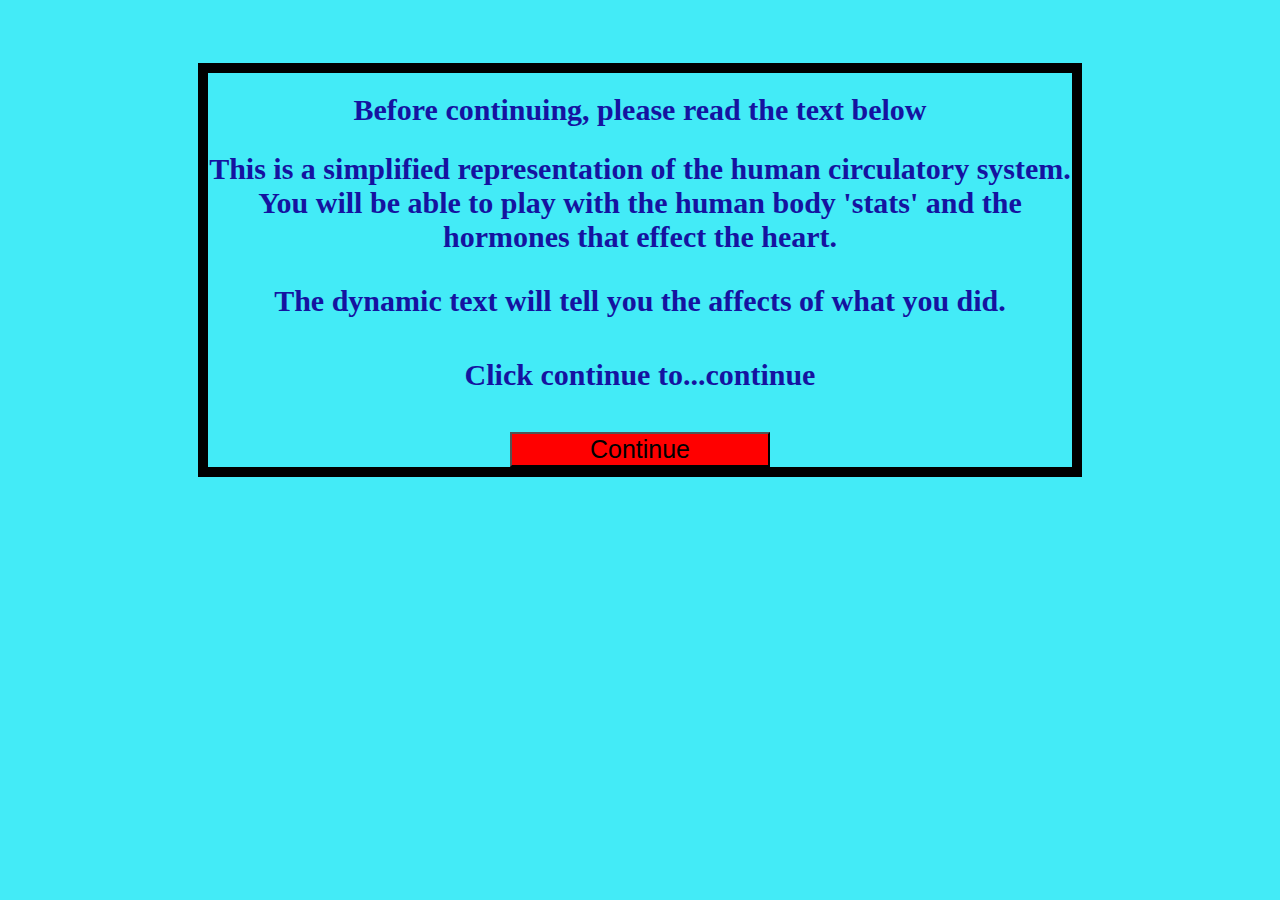
<file: index.html>
<!DOCTYPE html>
<html lang="en">
<head>
    <meta charset="UTF-8">
    <meta http-equiv="X-UA-Compatible" content="IE=edge">
    <meta name="viewport" content="width=device-width, initial-scale=1.0">
    <title>Human Circulatory System - Fun Animations</title>
    <link rel="stylesheet" href="index.css">
</head>
<body>
    <div class="boxed">

        <h1>Before continuing, please read the text below</h1>
        <h2>This is a simplified representation of the human circulatory system. You will be able to play with the human body 'stats' and the hormones that effect the heart.</h2>
        <h3>The dynamic text will tell you the affects of what you did.</h3>
        <h4>Click continue to...continue</h4>
        <button id="continue">Continue</button>

    </div>
    
    <script src="index.js"></script>
</body>
</html>
</file>
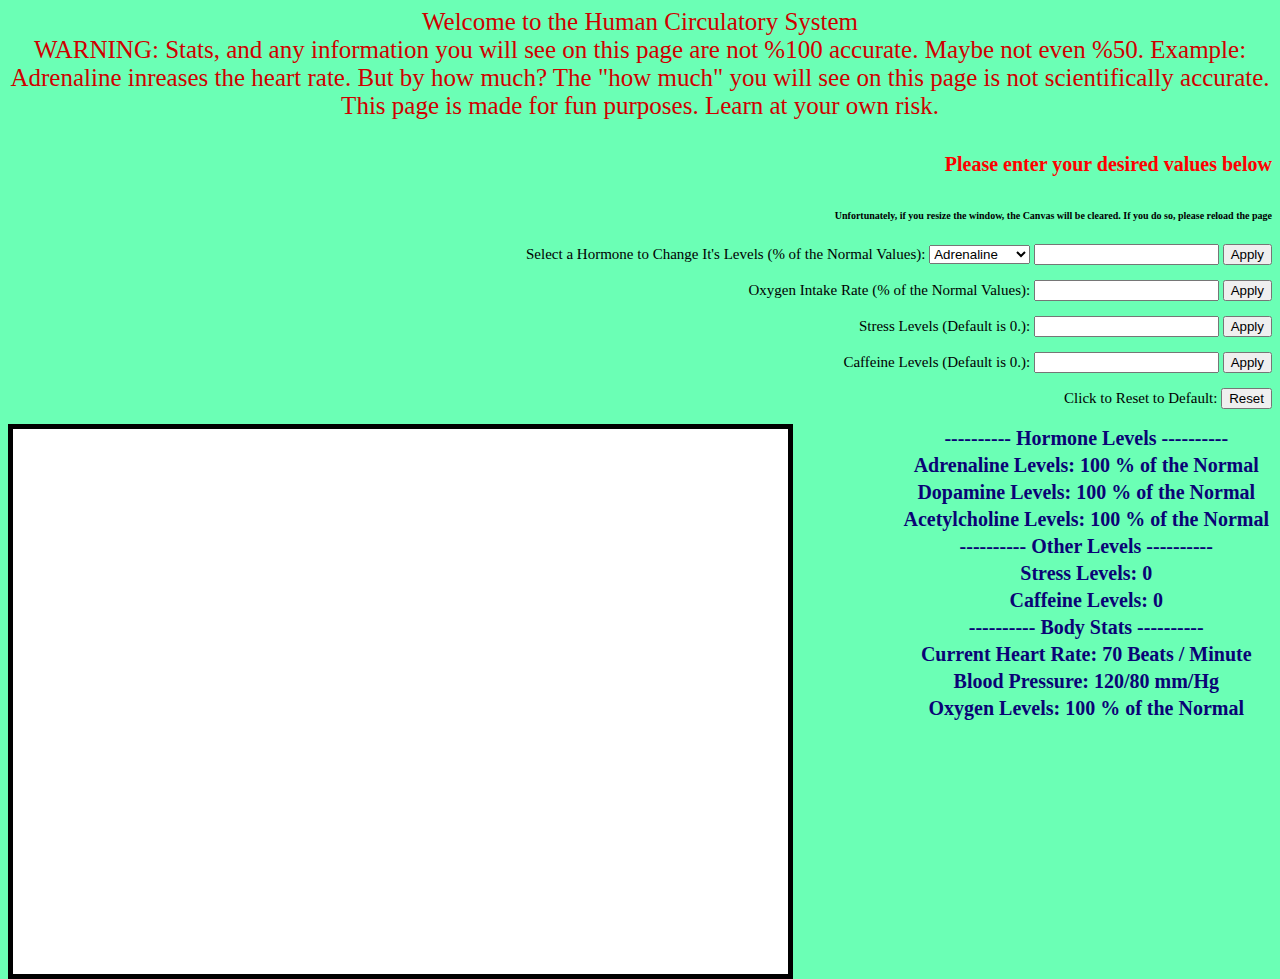
<file: simulation.html>
<!DOCTYPE html>
<html lang="en">
<head>
    <meta charset="UTF-8">
    <meta http-equiv="X-UA-Compatible" content="IE=edge">
    <meta name="viewport" content="width=device-width, initial-scale=1.0">
    <title>Human Circulatory System Simulation</title>
    <link rel="stylesheet" href="simulation.css">
</head>
<body>

    <header>Welcome to the Human Circulatory System</header>
    <header>WARNING: Stats, and any information you will see on this page are not %100 accurate. Maybe not even %50. Example: Adrenaline inreases the heart rate. But by how much?
        The "how much" you will see on this page is not scientifically accurate. This page is made for fun purposes. Learn at your own risk.</header>

    <h5>Please enter your desired values below</h5>
    <h6>Unfortunately, if you resize the window, the Canvas will be cleared. If you do so, please reload the page</h6>

    <p>Select a Hormone to Change It's Levels (% of the Normal Values): 

        <select id="HormonesSelector" class="HormonesDropdown">

            <option value="1">Adrenaline</option>
            <option value="2">Dopamine</option>
            <option value="3">Acetylcholine</option>

        </select>

        <input type="text" id="PercentOfTheNormal"></input>

        <input onclick="ApplyHormones()" type="submit" value="Apply">

    </p>

    <p>Oxygen Intake Rate (% of the Normal Values):

        <input type="text" id="OxygenInRate"></input>
        <input onclick="ApplyOxygenIntake()" type="submit" value="Apply">

    </p>
    
    <p>Stress Levels (Default is 0.):

        <input type="text" id="StressLevels"></input>
        <input onclick="ApplyStress()" type="submit" value="Apply">

    </p>

    <p>Caffeine Levels (Default is 0.):

        <input type="text" id="CaffeineLevels"></input>
        <input onclick="ApplyCaffeine()" type="submit" value="Apply">

    </p>

    

    <p>Click to Reset to Default:

        <input onclick="ResetValues()" type="submit" value="Reset">

    </p>

    <table align="right">

        <tr>
            <th>---------- Hormone Levels ----------</th>
        </tr>

        <tr>
            <th>Adrenaline Levels: <span class="AdrenalineLevels"></span> <label> % of the Normal</label></th>
        </tr>

        <tr>
            <th>Dopamine Levels: <span class="DopamineLevels"></span> <label> % of the Normal</label></th>
        </tr>

        <tr>
            <th>Acetylcholine Levels: <span class="AcetylcholineLevels"></span> <label> % of the Normal</label></th>
        </tr>

        <tr>
            <th>---------- Other Levels ----------</th>
        </tr>

        <tr>
            <th>Stress Levels: <span class="stressLevels"></span></th>
        </tr>

        <tr>
            <th>Caffeine Levels: <span class="caffeineLevels"></span></th>
        </tr>

        <tr>
            <th>---------- Body Stats ----------</th>
        </tr>

        <tr>
            <th>Current Heart Rate: <span class="heartRate"></span> <label> Beats / Minute</label></th>
        </tr>

        <tr>
            <th>Blood Pressure: <span class="bloodPressure"></span> <label> mm/Hg</label></th>
        </tr>

        <tr>
            <th>Oxygen Levels: <span class="oxygenLevels"></span> <label> % of the Normal</label></th>
        </tr>

    </table>

    <canvas id="Canvas"></canvas>
    <script src="simulation.js"></script>
    <script src="SimulationController.js"></script>
</body>
</html>
</file>
<file: index.css>
body{

    background-color: rgba(14, 229, 245, 0.781);

}

.boxed{

    border: 10px solid rgb(0, 0, 0);
    margin-top: 5%;
    margin-left: 15%;
    margin-right: 15%;

}

h1, h2, h3, h4{

    color: rgb(21, 19, 160);
    text-align: center;
    font-size: 30px;

}

button{

    color: rgb(0, 0, 0);
    background-color: rgb(255, 0, 0);
    width: 30%;
    margin-right: 35%;
    margin-left: 35%;
    font-size: 25px;

}
</file>
<file: simulation.css>
body{

    background-color: rgba(0, 255, 128, 0.582);

}

header{

    color: rgb(207, 0, 0);
    text-align: center;
    font-size: 25px;

}

h5{

    color: rgb(255, 0, 0);
    text-align: right;
    font-size: 20px;

}

h6{

    color:black;
    text-align: right;
    font-size: 10px;

}

.DataMenu{

    border: 3px solid black;
    background-color: white;
    width: 90%;
    height: 20%;

}

table, tr, th{

    color: rgb(10, 3, 117);
    table-layout: right;
    font-size: 20px;

}

p, form{

    font-size: 15px;
    text-align: right;

}

#Canvas{

    border: 5px solid black;
    background-color: rgb(255, 255, 255);
    position: absolute;

}
</file>
